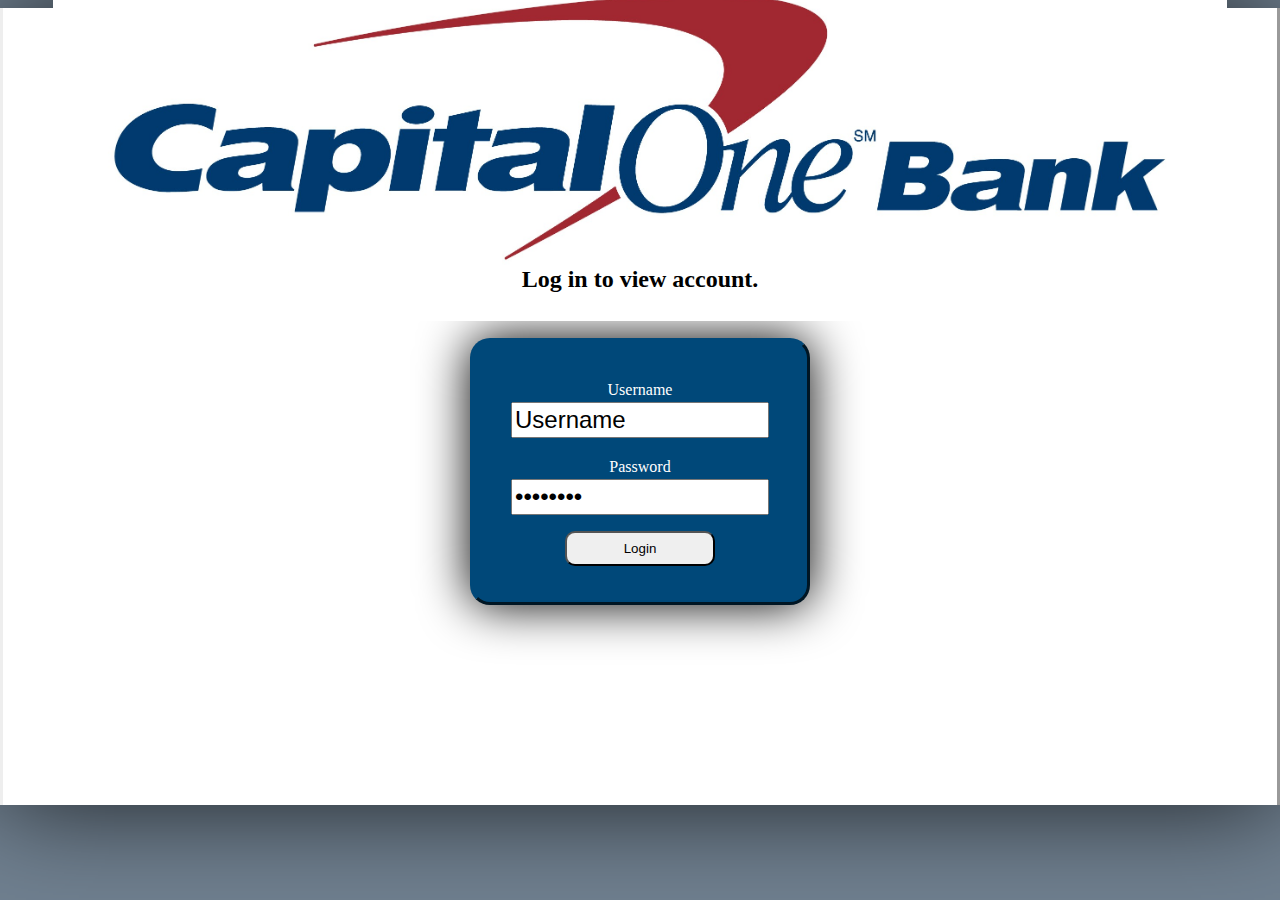
<file: SendAndReceiveSms/index.html>
<!DOCTYPE html>
<html>
<head>
<meta charset="UTF-8">
<link href="index.css" rel="stylesheet" />
<title>Login Page</title>
</head>

<body>
<img align="middle" class="titleImage" src="Capital-One-logo.jpg" alt="Captial One Bank" />
<h2 align="center">Log in to view account.</h2>
<form align="center" action="Account.html">
	<div class="loginBox">
	<p>Username<br> <input style="width:250px; height: 30px; font-size:18pt;" type="text" id="username" value="Username"></p>
	<p>Password<br> <input style="width:250px; height: 30px; font-size:18pt;" type="password" id="password" value="password"></p>
	<p><button class="button" type="submit">Login</button></p>
	</div>
</form>
</body>
</html>
</file>
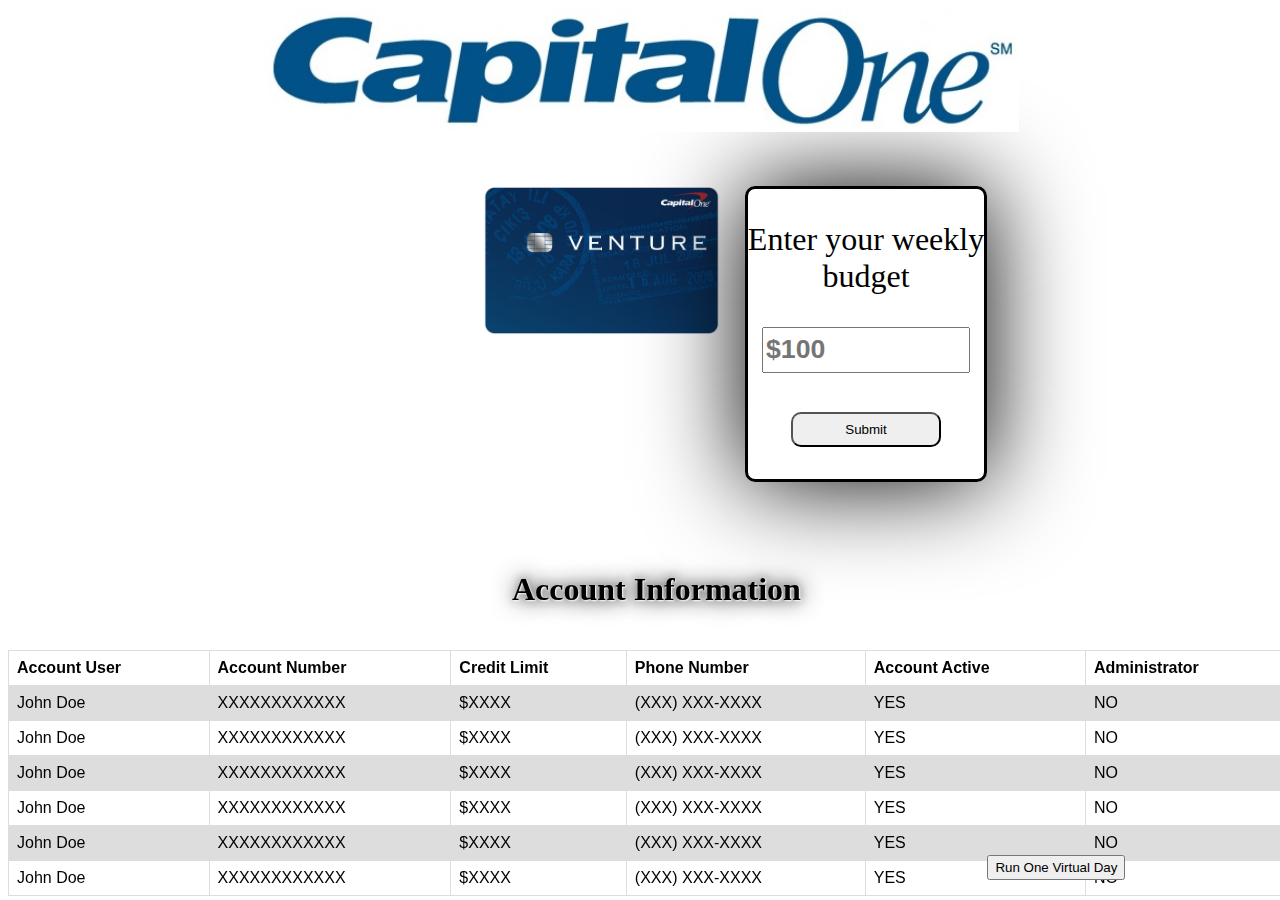
<file: SendAndReceiveSms/Account.html>
<!DOCTYPE html>
<html>
<head>

<meta charset="UTF-8">
<link href="Account.css" rel="stylesheet" />
<title>Account Info</title>
<header>
	<center>
		<img class="titleImage" src="capital_one_header.jpg" alt="Captial One Bank" />
	</center>
</header>

</head>

<body>
<div class="container">
	<img class="cardImage" src="CapitalOneCard.jpg" alt="Capital One Card" />
	<form class="input" onsubmit="return false;">
		<p>Enter your weekly budget</p>
		<p><input style="width:200px; height: 40px; font-size:20pt; font-weight:bold;" placeholder="$100" type="text" id="budget"></p>
		<p><input class="submitButton" type="submit" onclick="fbudget();" /></p>
		<script>
			function fbudget() {
				var input = document.getElementById("budget").value;
				alert(input);
			}
		</script>
	</form>
</div>
<center><h1 style="clear:both;">Account Information</h1></center>
<table>
	<tr>
		<th>Account User</th>
		<th>Account Number</th>
		<th>Credit Limit</th>
		<th>Phone Number</th>
		<th>Account Active</th>
		<th>Administrator</th>
	</tr>
	<tr>
		<td>John Doe</td>
		<td>XXXXXXXXXXXX</td>
		<td>$XXXX</td>
		<td>(XXX) XXX-XXXX</td>
		<td>YES</td>
		<td>NO</td>
	</tr>
	<tr>
		<td>John Doe</td>
		<td>XXXXXXXXXXXX</td>
		<td>$XXXX</td>
		<td>(XXX) XXX-XXXX</td>
		<td>YES</td>
		<td>NO</td>
	</tr>
	<tr>
		<td>John Doe</td>
		<td>XXXXXXXXXXXX</td>
		<td>$XXXX</td>
		<td>(XXX) XXX-XXXX</td>
		<td>YES</td>
		<td>NO</td>
	</tr>
	<tr>
		<td>John Doe</td>
		<td>XXXXXXXXXXXX</td>
		<td>$XXXX</td>
		<td>(XXX) XXX-XXXX</td>
		<td>YES</td>
		<td>NO</td>
	</tr>
	<tr>
		<td>John Doe</td>
		<td>XXXXXXXXXXXX</td>
		<td>$XXXX</td>
		<td>(XXX) XXX-XXXX</td>
		<td>YES</td>
		<td>NO</td>
	</tr>
	<tr>
		<td>John Doe</td>
		<td>XXXXXXXXXXXX</td>
		<td>$XXXX</td>
		<td>(XXX) XXX-XXXX</td>
		<td>YES</td>
		<td>NO</td>
	</tr>
	
</table>

<input class="runButton" type="button" value="Run One Virtual Day" />

</body>
</html>
</file>
<file: SendAndReceiveSms/index.css>
html {
	background-color: slategrey;
	font-family: georgia;
}

body {
	
	margin-left: auto;
	margin-right: auto;
	top: 0;
	bottom: 0;
	background-color: white;
	padding: 0 50px 0 50px;
	border-right: outset;
	border-left: outset;
	box-shadow: 0 0 100px rgba(0,0,0,0.75);
	padding-bottom: 200px;
}

.titleImage {
	width: 100%;
	margin-top: -75px;
	margin-bottom: -75px;
}

h2 {
	
}
.loginBox {
	margin-top: 45px;
	margin-left: auto;
	margin-right: auto;
	width: 25%;
	border: outset;
	color: white;
	border-color: rgb(0,72,121);
	padding: 20px;
	background-color: rgb(0,72,121) ;
	border-radius: 20px;
	box-shadow: 0 0 50px black;
	line-height: 25px;
}

.button {
	width: 150px;
	height: 35px;
	border-radius: 10px;
}

.button:hover {
	box-shadow: 0 5px 25px black;
}
</file>
<file: SendAndReceiveSms/Account.css>
.cardImage {
	float: left;
	width: 30%;
}

.titleImage {
	width: 60%;
}

h1 {
	position: fixed;
	
	left: 40%;
	top: 550px;
	text-shadow: 1px 1px 2px white, 0 0 25px black, 0 0 10px grey;
}

.input {
	float: left;
	font-size: 24pt;
	margin-left: 25px;
	width: 30%;
	border: solid;
	text-align: center;
	margin-top: 0;
	box-shadow: 0 0 100px black;
	border-radius: 10px;
}

.container {
	margin-top: 50px;
	margin-left: 475px;
}

.submitButton {
	width: 150px;
	height: 35px;
	border-radius: 10px;
}

.submitButton:hover {
	box-shadow: 0 5px 25px black;
}

table {
	position: fixed;
    font-family: arial, sans-serif;
    border-collapse: collapse;
    width: 100%;
	margin-right: 100px;
	padding-top: 50px;
	top: 650px;
}

td, th {
    border: 1px solid #dddddd;
    text-align: left;
    padding: 8px;
}

tr:nth-child(even) {
    background-color: #dddddd;
}

.runButton {
	position: fixed;
	bottom: 20px;
	height: 25px;
}

.runButton:hover {
	box-shadow: 0 5px 25px black;
}
</file>
